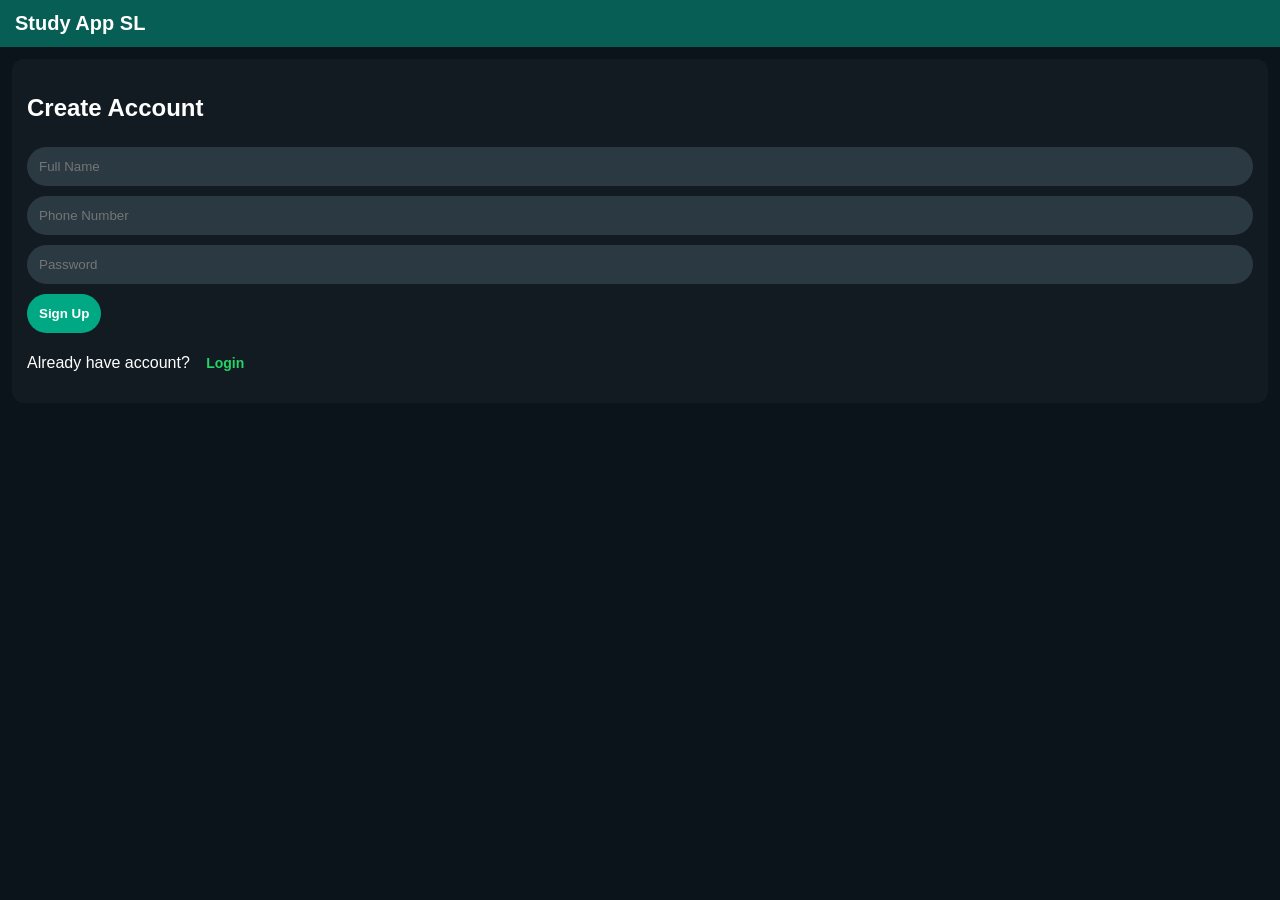
<file: create auth.html>
<!DOCTYPE html>
<html>
<head>
<meta charset="UTF-8">
<meta name="viewport" content="width=device-width, initial-scale=1.0">
<title>Login - Study App SL</title>
<link rel="stylesheet" href="style.css">
</head>
<body>
<header><h2>Study App SL</h2></header>

<div class="card" id="signupBox">
<h2>Create Account</h2>
<input type="text" id="suName" placeholder="Full Name">
<input type="tel" id="suPhone" placeholder="Phone Number">
<input type="password" id="suPass" placeholder="Password">
<button onclick="signup()">Sign Up</button>
<p>Already have account? <a href="#" onclick="showLogin()" style="color:#25d366">Login</a></p>
<p id="suMsg"></p>
</div>

<div class="card" id="loginBox" style="display:none">
<h2>Login</h2>
<input type="tel" id="liPhone" placeholder="Phone Number">
<input type="password" id="liPass" placeholder="Password">
<button onclick="login()">Login</button>
<p>New here? <a href="#" onclick="showSignup()" style="color:#25d366">Sign Up</a></p>
<p id="liMsg"></p>
</div>

<script>
function showLogin(){
  document.getElementById("signupBox").style.display = "none";
  document.getElementById("loginBox").style.display = "block";
}
function showSignup(){
  document.getElementById("loginBox").style.display = "none";
  document.getElementById("signupBox").style.display = "block";
}
function signup(){
  let name = document.getElementById("suName").value.trim();
  let phone = document.getElementById("suPhone").value.trim();
  let pass = document.getElementById("suPass").value.trim();
  let msg = document.getElementById("suMsg");
  if(name==="" || phone==="" || pass===""){ msg.innerText="Fill all fields"; msg.style.color="#ff6b6b"; return; }
  let users = JSON.parse(localStorage.getItem("users") || "[]");
  if(users.find(u => u.phone === phone)){ msg.innerText="Phone already registered. Please login."; msg.style.color="#ff6b6b"; return; }
  users.push({name:name, phone:phone, pass:pass});
  localStorage.setItem("users", JSON.stringify(users));
  localStorage.setItem("currentUser", JSON.stringify({name:name, phone:phone}));
  localStorage.setItem("profileName", name);
  localStorage.setItem("profilePhone", phone);
  window.location.href = "index.html";
}
function login(){
  let phone = document.getElementById("liPhone").value.trim();
  let pass = document.getElementById("liPass").value.trim();
  let msg = document.getElementById("liMsg");
  let users = JSON.parse(localStorage.getItem("users") || "[]");
  let user = users.find(u => u.phone === phone && u.pass === pass);
  if(!user){ msg.innerText="Wrong phone or password"; msg.style.color="#ff6b6b"; return; }
  localStorage.setItem("currentUser", JSON.stringify({name:user.name, phone:user.phone}));
  localStorage.setItem("profileName", user.name);
  localStorage.setItem("profilePhone", user.phone);
  window.location.href = "index.html";
}
if(localStorage.getItem("currentUser")){ window.location.href = "index.html"; }
</script>
</body>
</html>
</file>
<file: style.css>
body{margin:0;font-family:Arial;background:#0b141a;color:white;}
header{background:#075e54;padding:12px 15px;display:flex;justify-content:space-between;align-items:center;position:sticky;top:0;}
header h2{margin:0;font-size:20px;color:white;}
a{color:#e9edef;text-decoration:none;margin-left:12px;font-size:14px;font-weight:bold;}
.card{background:#111b21;margin:12px;padding:15px;border-radius:12px;}
input,button{padding:12px;border-radius:20px;border:none;margin:5px 0;box-sizing:border-box;}
input{background:#2a3942;color:white;width:100%;}
button{background:#00a884;color:white;font-weight:bold;cursor:pointer;}
#messages,#privateMessages{height:320px;overflow-y:auto;background:#0b141a;padding:10px;border-radius:10px;display:flex;flex-direction:column;}
.msg{background:#202c33;padding:8px 12px;margin:6px 0;border-radius:12px;max-width:75%;align-self:flex-start;}
.msg.me{background:#005c4b;align-self:flex-end;}
.time{font-size:10px;color:#cbd5e1;text-align:right;margin-top:4px;}
.chat-bar{display:flex;gap:6px;margin-top:10px;align-items:center;}
.chat-bar input{flex:1;margin:0;}
audio,img,video{max-width:100%;border-radius:8px;margin-top:5px;}
.online-dot{display:inline-block;width:10px;height:10px;background:#25d366;border-radius:50%;margin-right:6px;}
</file>
